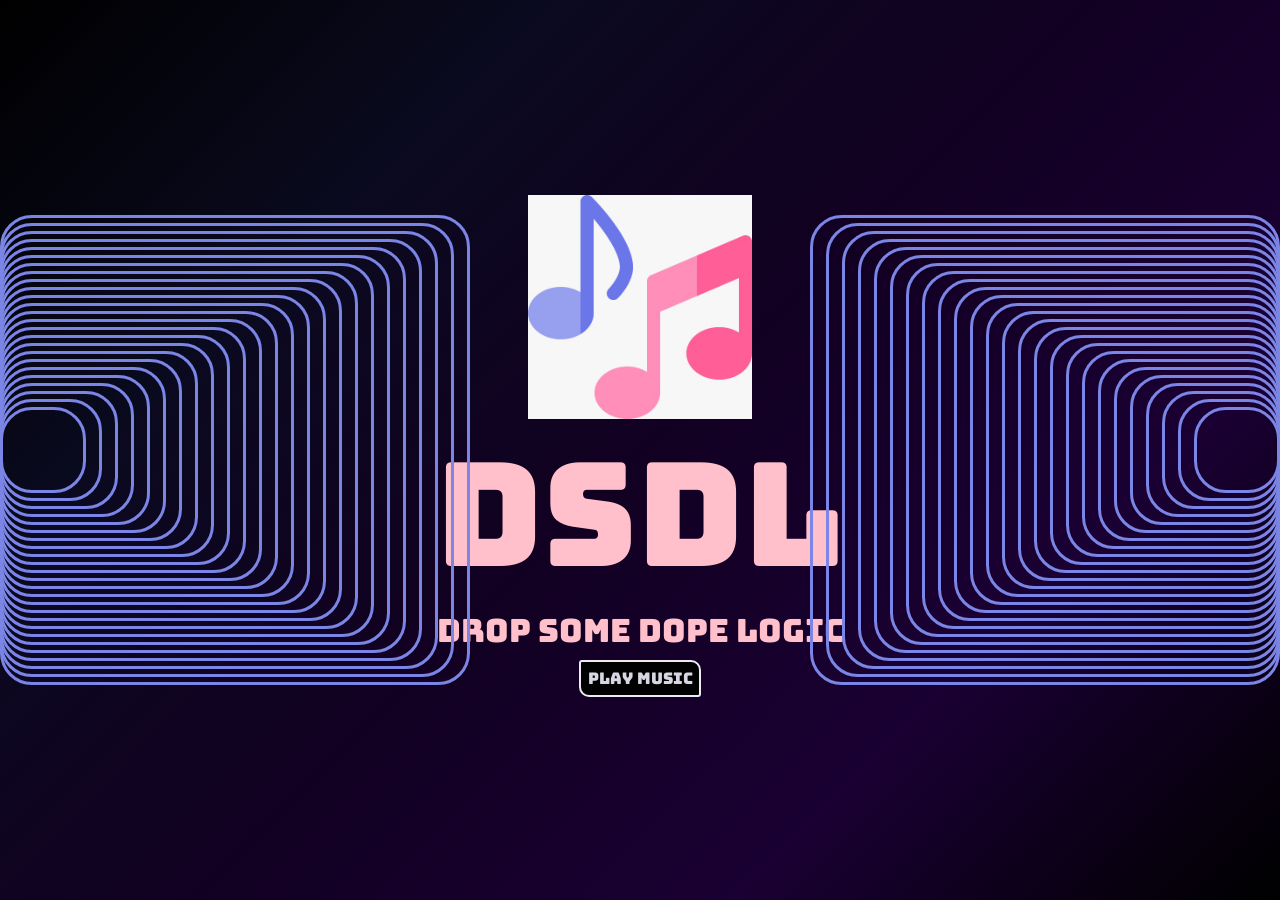
<file: index.html>
<!DOCTYPE html>
<html lang="en">
<head>
    <meta charset="UTF-8">
    <meta name="viewport" content="width=device-width, initial-scale=1.0">
    <title>Landing Page</title>
    <link rel="stylesheet" href="style.css">
    <link rel="icon" href="centralImage.jpeg">
    <link rel="preconnect" href="https://fonts.googleapis.com">
<link rel="preconnect" href="https://fonts.gstatic.com" crossorigin>
<link href="https://fonts.googleapis.com/css2?family=Bungee&display=swap" rel="stylesheet">
</head>
<body>
    <img src="logo.jpeg" class="logo">
    <p class="short-name">DSDL</p>
    <p class="name">Drop Some Dope Logic</p>
    <div class="left-circle circle circle1"></div>
    <div class="left-circle circle circle2"></div>
    <div class="left-circle circle circle3"></div>
    <div class="left-circle circle circle4"></div>
    <div class="left-circle circle circle5"></div>
    <div class="left-circle circle circle6"></div>
    <div class="left-circle circle circle7"></div>
    <div class="left-circle circle circle8"></div>
    <div class="left-circle circle circle9"></div>
    <div class="left-circle circle circle10"></div>
    <div class="left-circle circle circle11"></div>
    <div class="left-circle circle circle12"></div>
    <div class="left-circle circle circle13"></div>
    <div class="left-circle circle circle14"></div>
    <div class="left-circle circle circle15"></div>
    <div class="left-circle circle circle16"></div>
    <div class="left-circle circle circle17"></div>
    <div class="left-circle circle circle18"></div>
    <div class="left-circle circle circle19"></div>
    <div class="left-circle circle circle20"></div>
    <div class="left-circle circle circle21"></div>
    <div class="left-circle circle circle22"></div>
    <div class="left-circle circle circle23"></div>
    <div class="left-circle circle circle24"></div>
    <div class="left-circle circle circle25"></div>
    <div class="right-circle circle circle1"></div>
    <div class="right-circle circle circle2"></div>
    <div class="right-circle circle circle3"></div>
    <div class="right-circle circle circle4"></div>
    <div class="right-circle circle circle5"></div>
    <div class="right-circle circle circle6"></div>
    <div class="right-circle circle circle7"></div>
    <div class="right-circle circle circle8"></div>
    <div class="right-circle circle circle9"></div>
    <div class="right-circle circle circle10"></div>
    <div class="right-circle circle circle11"></div>
    <div class="right-circle circle circle12"></div>
    <div class="right-circle circle circle13"></div>
    <div class="right-circle circle circle14"></div>
    <div class="right-circle circle circle15"></div>
    <div class="right-circle circle circle16"></div>
    <div class="right-circle circle circle17"></div>
    <div class="right-circle circle circle18"></div>
    <div class="right-circle circle circle19"></div>
    <div class="right-circle circle circle20"></div>
    <div class="right-circle circle circle21"></div>
    <div class="right-circle circle circle22"></div> 
    <div class="right-circle circle circle23"></div>
    <div class="right-circle circle circle24"></div>
    <div class="right-circle circle circle25"></div>
    <a href="./musicPlay.html">Play Music</a>
    <script src="script.js"></script>
</body>
</html>
</file>
<file: style.css>
* {
    margin: 0;
    padding: 0;
    font-family: "Bungee", sans-serif;
}

body {
    background: linear-gradient(135deg,
            #000000,
            #0a0a1f,
            #120022,
            #1a0033,
            #000000);
    background-repeat: no-repeat;
    height: 100vh;
    width: 100vw;
    color: pink;
    display: flex;
    flex-direction: column;
    justify-content: center;
    align-items: center;
}

.circle {
    border: 3px solid #7B85E6;
    border-radius: 2rem;
    position: absolute;
    animation: animate 1.5s ease-in-out alternate infinite;

}

.left-circle {
    left: 0%;
}

.right-circle {
    right: 0%;
}

.circle1 {
    height: 5rem;
    width: 5rem;
    animation-delay: 0s;
}

.circle2 {
    height: 6rem;
    width: 6rem;
    animation-delay: 0.1s;
}

.circle3 {
    height: 7rem;
    width: 7rem;
    animation-delay: 0.2s;
}

.circle4 {
    height: 8rem;
    width: 8rem;
    animation-delay: 0.3s;
}

.circle5 {
    height: 9rem;
    width: 9rem;
    animation-delay: 0.4s;
}

.circle6 {
    height: 10rem;
    width: 10rem;
    animation-delay: 0.5s;
}

.circle7 {
    height: 11rem;
    width: 11rem;
    animation-delay: 0.6s;
}

.circle8 {
    height: 12rem;
    width: 12rem;
    animation-delay: 0.7s;
}

.circle9 {
    height: 13rem;
    width: 13rem;
    animation-delay: 0.8s;
}

.circle10 {
    height: 14rem;
    width: 14rem;
    animation-delay: 0.9s;
}
.circle11 {
    height: 15rem;
    width: 15rem;
    animation-delay: 1s;
}
.circle12 {
    height: 16rem;
    width: 16rem;
    animation-delay: 1.1s;
}
.circle13 {
    height: 17rem;
    width: 17rem;
    animation-delay: 1.2s;
}
.circle14 {
    height: 18rem;
    width: 18rem;
    animation-delay: 1.3s;
}
.circle15 {
    height: 19rem;
    width: 19rem;
    animation-delay: 1.4s;
}
.circle16 {
    height: 20rem;
    width: 20rem;
    animation-delay: 1.5s;
}
.circle17 {
    height: 21rem;
    width: 21rem;
    animation-delay: 1.6s;
}
.circle18 {
    height: 22rem;
    width: 22rem;
    animation-delay: 1.7s;
}
.circle19 {
    height: 23rem;
    width: 23rem;
    animation-delay: 1.8s;
}
.circle20 {
    height: 24rem;
    width: 24rem;
    animation-delay: 1.9s;
}
.circle21 {
    height: 25rem;
    width: 25rem;
    animation-delay: 2s;
}
.circle22 {
    height: 26rem;
    width: 26rem;
    animation-delay: 2.1s;
}
.circle23 {
    height: 27rem;
    width: 27rem;
    animation-delay: 2.2s;
}
.circle24 {
    height: 28rem;
    width: 28rem;
    animation-delay: 2.3s;
}
.circle25 {
    height: 29rem;
    width: 29rem;
    animation-delay: 2.4s;
}

.logo {
    height: 14rem;
    /* margin-top: 3rem; */
}

.short-name {
    font-size: 9rem;
    color: pink;
    /* margin: 0%; */
}

.name {
    font-size: 2rem;
    position: relative;
    /* left: 7rem; */
    /* margin: 0%; */
}

a{
    padding: 0.4rem;
    margin: 0.5rem;
    text-decoration: none;
    border: #ebebf1 2px solid;
    border-radius:3px 10px;
    position: relative;
    /* left: 7rem ; */
    background-color: #000000;
    color: #d6d7e2;
    transition: 0.15s ease-in-out;
}
a:hover{
    border-color: #646cff;
    color: #bec2e4;
    border-width: 4px ;
    transform: scale(1.2);
    margin-top: 1rem;
}

@keyframes animate {
    from {
        width: 0rem;
    }

    to {
        width: 15rem;
    }
}
</file>
